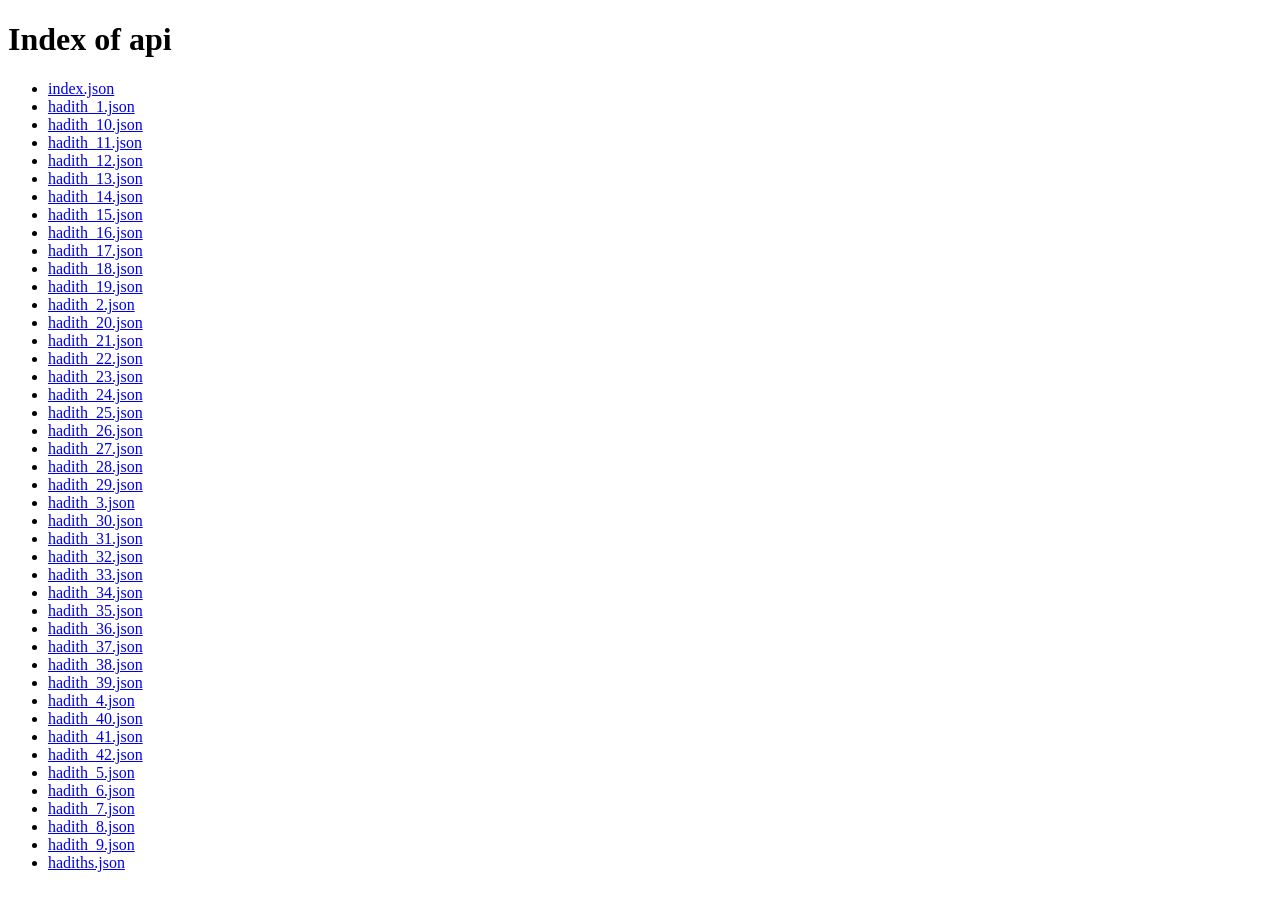
<file: api/index.html>
<!DOCTYPE html>
<html>
<head>
    <title>Index of api</title>
</head>
<body>
    <h1>Index of api</h1>
    <ul>
        <li><a href="index.json">index.json</a></li>
        <li><a href="hadith_1.json">hadith_1.json</a></li><li><a href="hadith_10.json">hadith_10.json</a></li><li><a href="hadith_11.json">hadith_11.json</a></li><li><a href="hadith_12.json">hadith_12.json</a></li><li><a href="hadith_13.json">hadith_13.json</a></li><li><a href="hadith_14.json">hadith_14.json</a></li><li><a href="hadith_15.json">hadith_15.json</a></li><li><a href="hadith_16.json">hadith_16.json</a></li><li><a href="hadith_17.json">hadith_17.json</a></li><li><a href="hadith_18.json">hadith_18.json</a></li><li><a href="hadith_19.json">hadith_19.json</a></li><li><a href="hadith_2.json">hadith_2.json</a></li><li><a href="hadith_20.json">hadith_20.json</a></li><li><a href="hadith_21.json">hadith_21.json</a></li><li><a href="hadith_22.json">hadith_22.json</a></li><li><a href="hadith_23.json">hadith_23.json</a></li><li><a href="hadith_24.json">hadith_24.json</a></li><li><a href="hadith_25.json">hadith_25.json</a></li><li><a href="hadith_26.json">hadith_26.json</a></li><li><a href="hadith_27.json">hadith_27.json</a></li><li><a href="hadith_28.json">hadith_28.json</a></li><li><a href="hadith_29.json">hadith_29.json</a></li><li><a href="hadith_3.json">hadith_3.json</a></li><li><a href="hadith_30.json">hadith_30.json</a></li><li><a href="hadith_31.json">hadith_31.json</a></li><li><a href="hadith_32.json">hadith_32.json</a></li><li><a href="hadith_33.json">hadith_33.json</a></li><li><a href="hadith_34.json">hadith_34.json</a></li><li><a href="hadith_35.json">hadith_35.json</a></li><li><a href="hadith_36.json">hadith_36.json</a></li><li><a href="hadith_37.json">hadith_37.json</a></li><li><a href="hadith_38.json">hadith_38.json</a></li><li><a href="hadith_39.json">hadith_39.json</a></li><li><a href="hadith_4.json">hadith_4.json</a></li><li><a href="hadith_40.json">hadith_40.json</a></li><li><a href="hadith_41.json">hadith_41.json</a></li><li><a href="hadith_42.json">hadith_42.json</a></li><li><a href="hadith_5.json">hadith_5.json</a></li><li><a href="hadith_6.json">hadith_6.json</a></li><li><a href="hadith_7.json">hadith_7.json</a></li><li><a href="hadith_8.json">hadith_8.json</a></li><li><a href="hadith_9.json">hadith_9.json</a></li><li><a href="hadiths.json">hadiths.json</a></li>
    </ul>
</body>
</html>
</file>
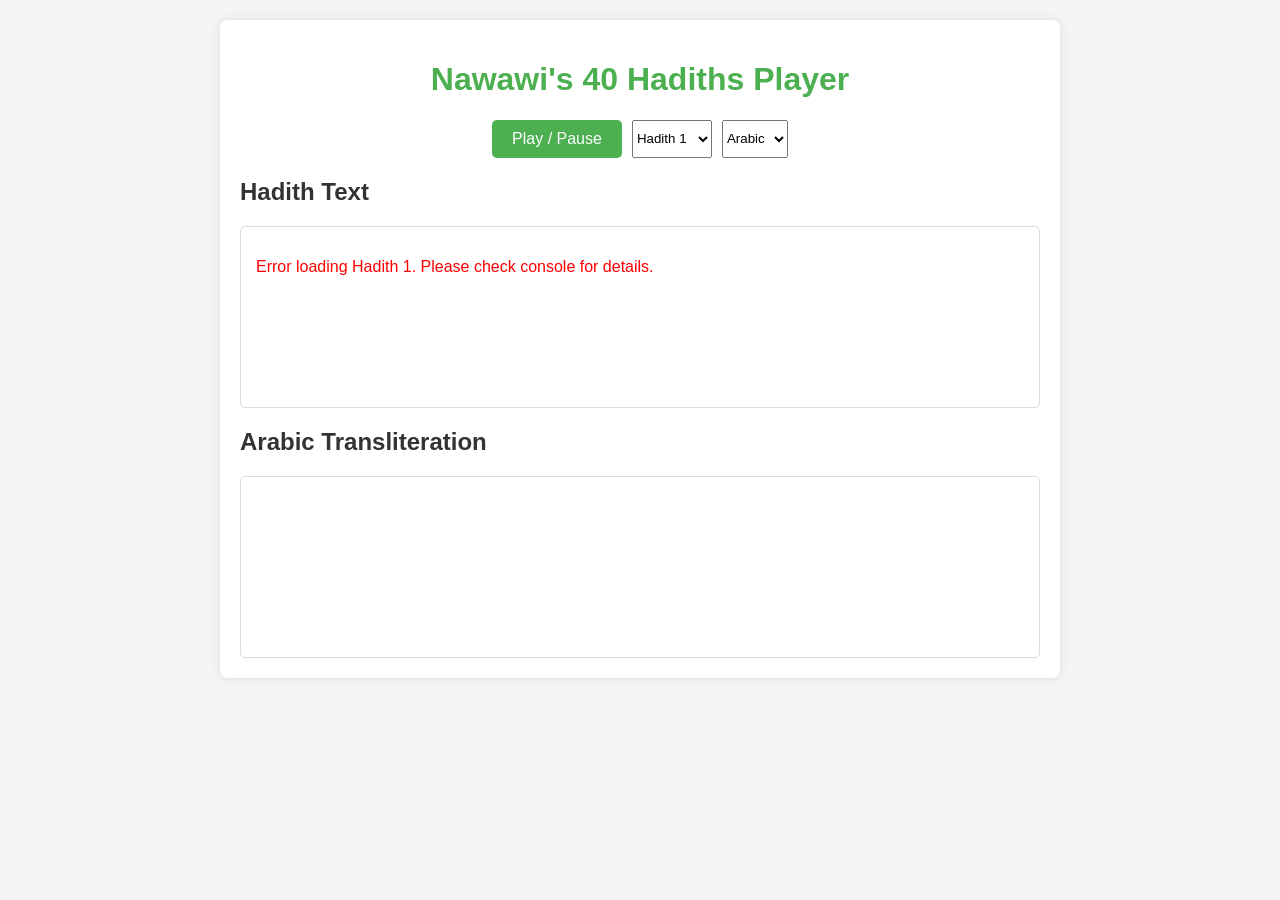
<file: frontend/index.html>
<!DOCTYPE html>
<html lang="en">
<head>
    <meta charset="UTF-8">
    <meta name="viewport" content="width=device-width, initial-scale=1.0">
    <title>Nawawi's 40 Hadiths Player</title>
    <link rel="stylesheet" href="assets/hadith-player-enhanced.css">
    <link rel="stylesheet" href="assets/hadith-player-transliteration.css">
    <style>
        body {
            font-family: Arial, sans-serif;
            margin: 20px;
            background-color: #f4f4f4;
            color: #333;
        }
        .player-container {
            max-width: 800px;
            margin: 0 auto;
            background-color: #fff;
            padding: 20px;
            border-radius: 8px;
            box-shadow: 0 0 10px rgba(0, 0, 0, 0.1);
        }
        h1 {
            text-align: center;
            color: #4caf50;
        }
        .controls {
            display: flex;
            justify-content: center;
            gap: 10px;
            margin-bottom: 20px;
        }
        .controls button {
            padding: 10px 20px;
            font-size: 16px;
            cursor: pointer;
            background-color: #4caf50;
            color: white;
            border: none;
            border-radius: 5px;
            transition: background-color 0.3s ease;
        }
        .controls button:hover {
            background-color: #45a049;
        }
        #hadith-text-container {
            margin-bottom: 20px;
            border: 1px solid #ddd;
            padding: 15px;
            border-radius: 5px;
            min-height: 150px;
            overflow-y: auto;
        }
        #transliteration-container {
            margin-top: 20px;
            border: 1px solid #ddd;
            padding: 15px;
            border-radius: 5px;
            min-height: 150px;
            overflow-y: auto;
        }
        .hadith-word {
            cursor: pointer;
        }
    </style>
</head>
<body>
    <div class="player-container">
        <h1>Nawawi's 40 Hadiths Player</h1>

        <div class="controls">
            <button id="playPauseBtn">Play / Pause</button>
            <select id="hadithSelector">
                <!-- Options will be populated by JavaScript -->
            </select>
            <select id="languageSelector">
                <option value="ar">Arabic</option>
                <option value="en">English</option>
            </select>
        </div>

        <h2>Hadith Text</h2>
        <div id="hadith-text-container"></div>

        <h2>Arabic Transliteration</h2>
        <div id="transliteration-container"></div>
    </div>

    <script src="assets/hadith-player-enhanced.js"></script>
    <script src="assets/hadith-player-transliteration.js"></script>
    <script>
        document.addEventListener("DOMContentLoaded", () => {
            const hadithTextContainer = document.getElementById("hadith-text-container");
            const transliterationContainer = document.getElementById("transliteration-container");
            const playPauseBtn = document.getElementById("playPauseBtn");
            const hadithSelector = document.getElementById("hadithSelector");
            const languageSelector = document.getElementById("languageSelector");

            const player = new HadithPlayerWithTransliteration(
                "hadith-text-container", 
                "transliteration-container", 
                { 
                    language: "ar", 
                    apiBaseUrl: "/"
                }
            );

            // Populate Hadith Selector
            for (let i = 1; i <= 42; i++) {
                const option = document.createElement("option");
                option.value = i;
                option.textContent = `Hadith ${i}`;
                hadithSelector.appendChild(option);
            }

            let currentHadithNumber = 1;
            let currentLanguage = "ar";

            const loadSelectedHadith = async () => {
                try {
                    await player.loadHadith(currentHadithNumber, currentLanguage);
                    console.log(`Loaded Hadith ${currentHadithNumber} in ${currentLanguage}`);
                    playPauseBtn.textContent = "Play";
                } catch (error) {
                    console.error("Error loading hadith:", error);
                    hadithTextContainer.innerHTML = `<p style="color: red;">Error loading Hadith ${currentHadithNumber}. Please check console for details.</p>`;
                    transliterationContainer.innerHTML = "";
                }
            };

            hadithSelector.addEventListener("change", (event) => {
                currentHadithNumber = parseInt(event.target.value);
                loadSelectedHadith();
            });

            languageSelector.addEventListener("change", (event) => {
                currentLanguage = event.target.value;
                loadSelectedHadith();
            });

            playPauseBtn.addEventListener("click", () => {
                if (player.isPlaying) {
                    player.pause();
                    playPauseBtn.textContent = "Play";
                } else {
                    player.play();
                    playPauseBtn.textContent = "Pause";
                }
            });

            // Initial load
            loadSelectedHadith();
        });
    </script>
</body>
</html>
</file>
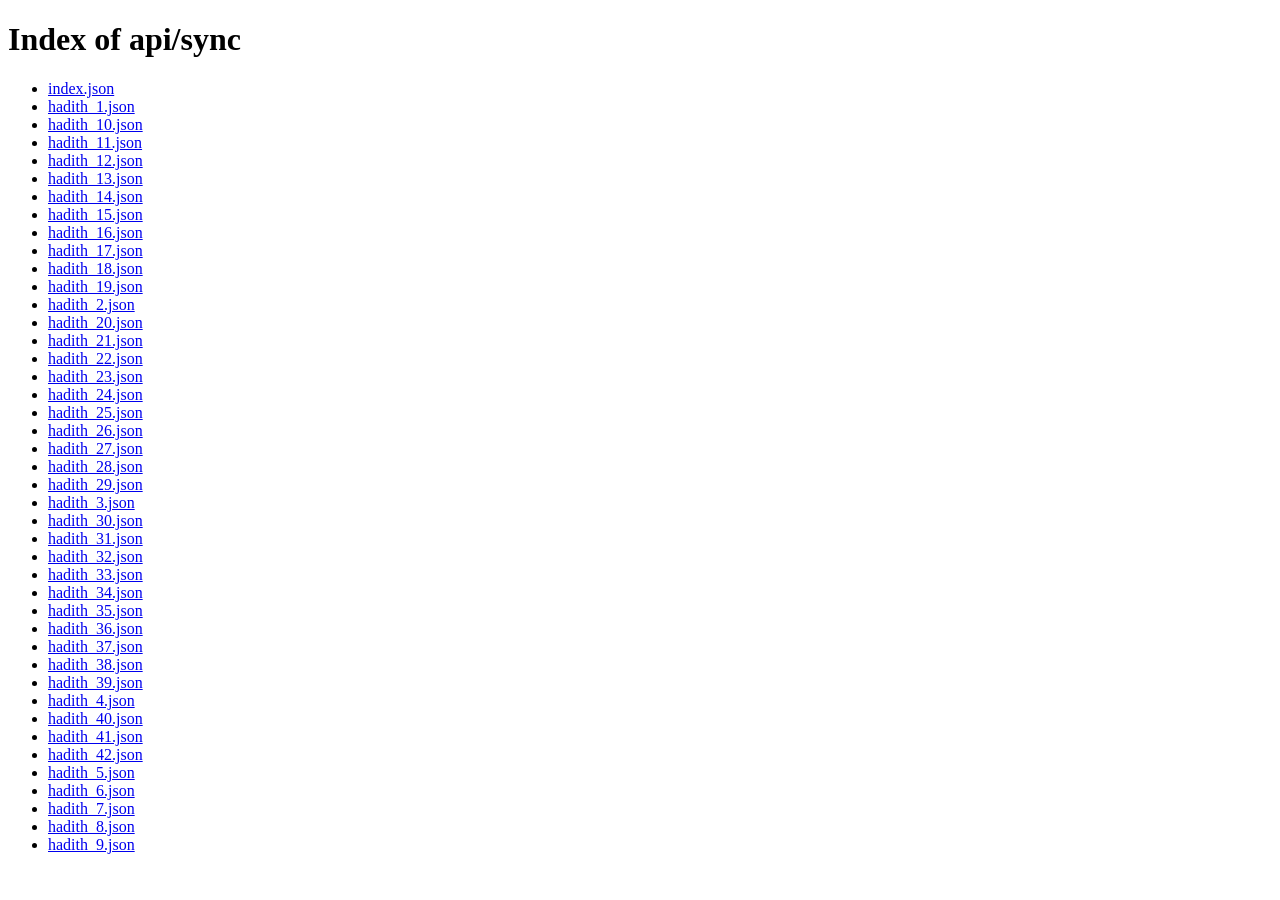
<file: api/sync/index.html>
<!DOCTYPE html>
<html>
<head>
    <title>Index of api/sync</title>
</head>
<body>
    <h1>Index of api/sync</h1>
    <ul>
        <li><a href="index.json">index.json</a></li>
        <li><a href="hadith_1.json">hadith_1.json</a></li><li><a href="hadith_10.json">hadith_10.json</a></li><li><a href="hadith_11.json">hadith_11.json</a></li><li><a href="hadith_12.json">hadith_12.json</a></li><li><a href="hadith_13.json">hadith_13.json</a></li><li><a href="hadith_14.json">hadith_14.json</a></li><li><a href="hadith_15.json">hadith_15.json</a></li><li><a href="hadith_16.json">hadith_16.json</a></li><li><a href="hadith_17.json">hadith_17.json</a></li><li><a href="hadith_18.json">hadith_18.json</a></li><li><a href="hadith_19.json">hadith_19.json</a></li><li><a href="hadith_2.json">hadith_2.json</a></li><li><a href="hadith_20.json">hadith_20.json</a></li><li><a href="hadith_21.json">hadith_21.json</a></li><li><a href="hadith_22.json">hadith_22.json</a></li><li><a href="hadith_23.json">hadith_23.json</a></li><li><a href="hadith_24.json">hadith_24.json</a></li><li><a href="hadith_25.json">hadith_25.json</a></li><li><a href="hadith_26.json">hadith_26.json</a></li><li><a href="hadith_27.json">hadith_27.json</a></li><li><a href="hadith_28.json">hadith_28.json</a></li><li><a href="hadith_29.json">hadith_29.json</a></li><li><a href="hadith_3.json">hadith_3.json</a></li><li><a href="hadith_30.json">hadith_30.json</a></li><li><a href="hadith_31.json">hadith_31.json</a></li><li><a href="hadith_32.json">hadith_32.json</a></li><li><a href="hadith_33.json">hadith_33.json</a></li><li><a href="hadith_34.json">hadith_34.json</a></li><li><a href="hadith_35.json">hadith_35.json</a></li><li><a href="hadith_36.json">hadith_36.json</a></li><li><a href="hadith_37.json">hadith_37.json</a></li><li><a href="hadith_38.json">hadith_38.json</a></li><li><a href="hadith_39.json">hadith_39.json</a></li><li><a href="hadith_4.json">hadith_4.json</a></li><li><a href="hadith_40.json">hadith_40.json</a></li><li><a href="hadith_41.json">hadith_41.json</a></li><li><a href="hadith_42.json">hadith_42.json</a></li><li><a href="hadith_5.json">hadith_5.json</a></li><li><a href="hadith_6.json">hadith_6.json</a></li><li><a href="hadith_7.json">hadith_7.json</a></li><li><a href="hadith_8.json">hadith_8.json</a></li><li><a href="hadith_9.json">hadith_9.json</a></li>
    </ul>
</body>
</html>
</file>
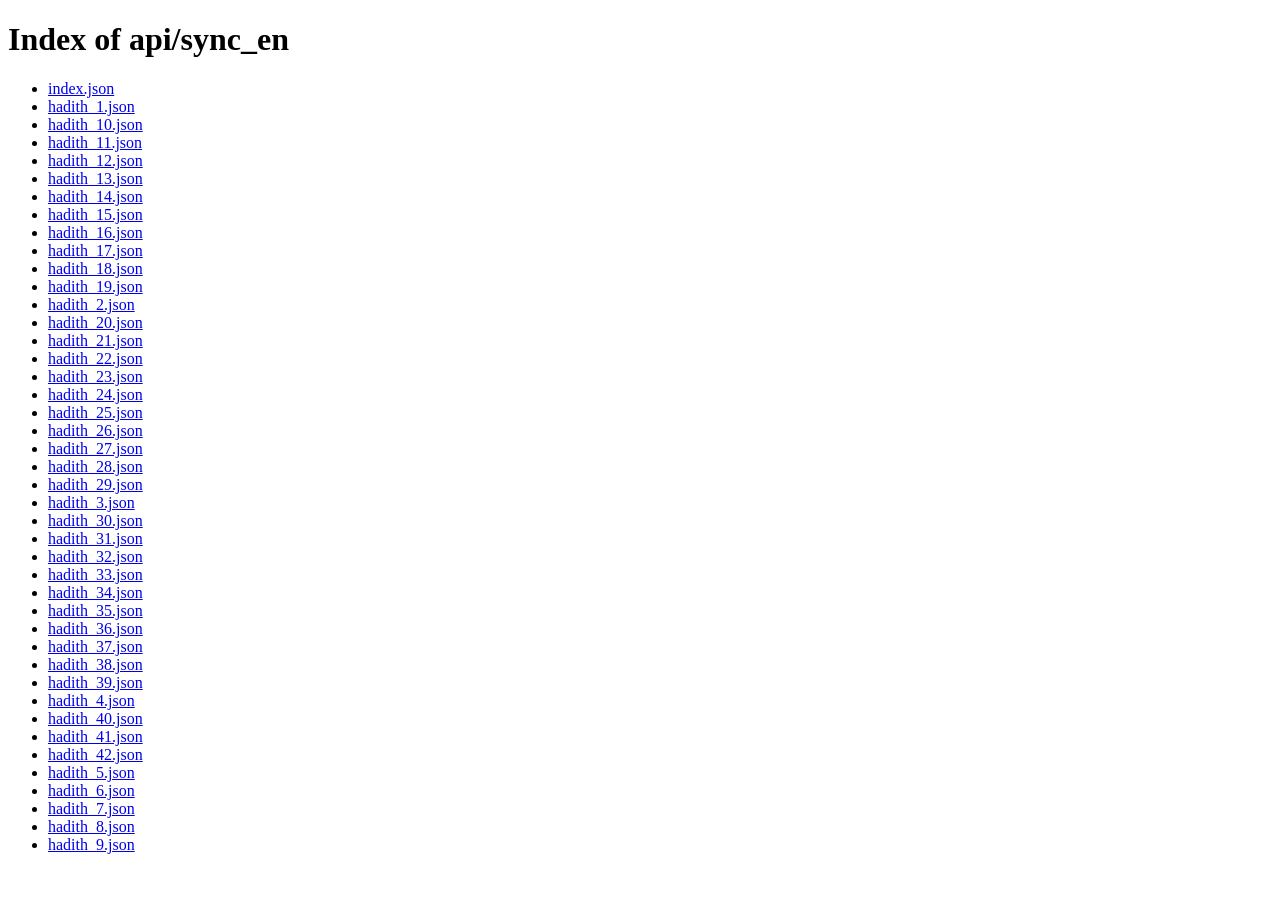
<file: api/sync_en/index.html>
<!DOCTYPE html>
<html>
<head>
    <title>Index of api/sync_en</title>
</head>
<body>
    <h1>Index of api/sync_en</h1>
    <ul>
        <li><a href="index.json">index.json</a></li>
        <li><a href="hadith_1.json">hadith_1.json</a></li><li><a href="hadith_10.json">hadith_10.json</a></li><li><a href="hadith_11.json">hadith_11.json</a></li><li><a href="hadith_12.json">hadith_12.json</a></li><li><a href="hadith_13.json">hadith_13.json</a></li><li><a href="hadith_14.json">hadith_14.json</a></li><li><a href="hadith_15.json">hadith_15.json</a></li><li><a href="hadith_16.json">hadith_16.json</a></li><li><a href="hadith_17.json">hadith_17.json</a></li><li><a href="hadith_18.json">hadith_18.json</a></li><li><a href="hadith_19.json">hadith_19.json</a></li><li><a href="hadith_2.json">hadith_2.json</a></li><li><a href="hadith_20.json">hadith_20.json</a></li><li><a href="hadith_21.json">hadith_21.json</a></li><li><a href="hadith_22.json">hadith_22.json</a></li><li><a href="hadith_23.json">hadith_23.json</a></li><li><a href="hadith_24.json">hadith_24.json</a></li><li><a href="hadith_25.json">hadith_25.json</a></li><li><a href="hadith_26.json">hadith_26.json</a></li><li><a href="hadith_27.json">hadith_27.json</a></li><li><a href="hadith_28.json">hadith_28.json</a></li><li><a href="hadith_29.json">hadith_29.json</a></li><li><a href="hadith_3.json">hadith_3.json</a></li><li><a href="hadith_30.json">hadith_30.json</a></li><li><a href="hadith_31.json">hadith_31.json</a></li><li><a href="hadith_32.json">hadith_32.json</a></li><li><a href="hadith_33.json">hadith_33.json</a></li><li><a href="hadith_34.json">hadith_34.json</a></li><li><a href="hadith_35.json">hadith_35.json</a></li><li><a href="hadith_36.json">hadith_36.json</a></li><li><a href="hadith_37.json">hadith_37.json</a></li><li><a href="hadith_38.json">hadith_38.json</a></li><li><a href="hadith_39.json">hadith_39.json</a></li><li><a href="hadith_4.json">hadith_4.json</a></li><li><a href="hadith_40.json">hadith_40.json</a></li><li><a href="hadith_41.json">hadith_41.json</a></li><li><a href="hadith_42.json">hadith_42.json</a></li><li><a href="hadith_5.json">hadith_5.json</a></li><li><a href="hadith_6.json">hadith_6.json</a></li><li><a href="hadith_7.json">hadith_7.json</a></li><li><a href="hadith_8.json">hadith_8.json</a></li><li><a href="hadith_9.json">hadith_9.json</a></li>
    </ul>
</body>
</html>
</file>
<file: frontend/assets/hadith-player-enhanced.css>
/**
 * Nawawi's 40 Hadiths - Enhanced Word-by-Word Highlighting CSS
 * Supports both Arabic (RTL) and English (LTR) layouts with advanced features.
 */

/* ============================================
   Container Styles
   ============================================ */

.hadith-text-container {
    line-height: 2.5;
    font-size: 1.4rem;
    padding: 25px;
    background: linear-gradient(135deg, #ffffff 0%, #f8f9fa 100%);
    border: 2px solid #e0e0e0;
    border-radius: 12px;
    max-height: 500px;
    overflow-y: auto;
    box-shadow: 0 4px 12px rgba(0, 0, 0, 0.08);
    transition: all 0.3s ease;
    position: relative;
}

.hadith-text-container:hover {
    box-shadow: 0 6px 16px rgba(0, 0, 0, 0.12);
    border-color: #4caf50;
}

/* RTL support for Arabic text */
.hadith-text-container.rtl {
    direction: rtl;
    font-family: 'Amiri', 'Traditional Arabic', 'Arabic Typesetting', serif;
    font-size: 1.8rem;
    text-align: right;
}

/* LTR support for English text */
.hadith-text-container.ltr {
    direction: ltr;
    font-family: 'Segoe UI', 'Helvetica Neue', Tahoma, Geneva, Verdana, sans-serif;
    text-align: left;
}

/* ============================================
   Word Styles
   ============================================ */

.hadith-word {
    display: inline-block;
    padding: 4px 6px;
    cursor: pointer;
    transition: all 0.15s ease-in-out;
    border-radius: 6px;
    color: #444;
    margin: 0 2px;
    position: relative;
    user-select: none;
}

.hadith-word:hover {
    background-color: #f0f0f0;
    color: #000;
    transform: translateY(-1px);
    box-shadow: 0 2px 4px rgba(0, 0, 0, 0.1);
}

/* Style for the currently spoken word */
.hadith-word.highlighted {
    background: linear-gradient(135deg, #4caf50 0%, #45a049 100%);
    color: #ffffff;
    font-weight: bold;
    transform: scale(1.1) translateY(-2px);
    box-shadow: 0 6px 12px rgba(76, 175, 80, 0.4);
    z-index: 10;
    animation: pulse-highlight 0.3s ease-out;
}

/* Search highlight style */
.hadith-word.search-highlight {
    background-color: #fff3cd;
    color: #856404;
    border: 1px solid #ffc107;
    font-weight: 500;
}

.hadith-word.search-highlight.highlighted {
    background: linear-gradient(135deg, #4caf50 0%, #45a049 100%);
    color: #ffffff;
    border: none;
}

/* ============================================
   Animations
   ============================================ */

@keyframes pulse-highlight {
    0% {
        transform: scale(1) translateY(0);
        opacity: 0.8;
    }
    50% {
        transform: scale(1.15) translateY(-3px);
    }
    100% {
        transform: scale(1.1) translateY(-2px);
        opacity: 1;
    }
}

@keyframes fade-in {
    from {
        opacity: 0;
        transform: translateY(10px);
    }
    to {
        opacity: 1;
        transform: translateY(0);
    }
}

/* ============================================
   Tooltip Styles
   ============================================ */

.hadith-word-tooltip {
    position: fixed;
    background: rgba(0, 0, 0, 0.9);
    color: white;
    padding: 8px 12px;
    border-radius: 6px;
    font-size: 0.85rem;
    z-index: 1000;
    pointer-events: none;
    transform: translate(-50%, -100%);
    white-space: nowrap;
    animation: fade-in 0.2s ease-out;
    box-shadow: 0 4px 8px rgba(0, 0, 0, 0.2);
}

.tooltip-content {
    display: flex;
    flex-direction: column;
    gap: 4px;
}

.tooltip-word {
    font-weight: bold;
    font-size: 0.95rem;
}

.tooltip-time {
    font-size: 0.8rem;
    opacity: 0.9;
    font-family: 'Courier New', monospace;
}

.tooltip-index {
    font-size: 0.75rem;
    opacity: 0.8;
}

/* ============================================
   Scrollbar Styles
   ============================================ */

.hadith-text-container::-webkit-scrollbar {
    width: 10px;
}

.hadith-text-container::-webkit-scrollbar-track {
    background: #f1f1f1;
    border-radius: 10px;
}

.hadith-text-container::-webkit-scrollbar-thumb {
    background: linear-gradient(180deg, #ccc 0%, #999 100%);
    border-radius: 10px;
    transition: background 0.3s ease;
}

.hadith-text-container::-webkit-scrollbar-thumb:hover {
    background: linear-gradient(180deg, #999 0%, #666 100%);
}

/* Firefox scrollbar */
.hadith-text-container {
    scrollbar-color: #999 #f1f1f1;
    scrollbar-width: thin;
}

/* ============================================
   Player Controls
   ============================================ */

.hadith-player-controls {
    display: flex;
    gap: 12px;
    margin-top: 16px;
    flex-wrap: wrap;
    align-items: center;
}

.player-button {
    padding: 8px 16px;
    background-color: #4caf50;
    color: white;
    border: none;
    border-radius: 6px;
    cursor: pointer;
    font-size: 0.95rem;
    font-weight: 500;
    transition: all 0.3s ease;
    display: flex;
    align-items: center;
    gap: 6px;
}

.player-button:hover {
    background-color: #45a049;
    transform: translateY(-2px);
    box-shadow: 0 4px 8px rgba(76, 175, 80, 0.3);
}

.player-button:active {
    transform: translateY(0);
}

.player-button.secondary {
    background-color: #2196F3;
}

.player-button.secondary:hover {
    background-color: #0b7dda;
}

/* ============================================
   Statistics Display
   ============================================ */

.hadith-stats {
    display: grid;
    grid-template-columns: repeat(auto-fit, minmax(150px, 1fr));
    gap: 12px;
    margin-top: 16px;
    padding: 12px;
    background-color: #f5f5f5;
    border-radius: 8px;
}

.stat-item {
    display: flex;
    flex-direction: column;
    gap: 4px;
}

.stat-label {
    font-size: 0.85rem;
    color: #666;
    font-weight: 500;
    text-transform: uppercase;
    letter-spacing: 0.5px;
}

.stat-value {
    font-size: 1.4rem;
    font-weight: bold;
    color: #4caf50;
}

/* ============================================
   Search Box
   ============================================ */

.hadith-search-box {
    display: flex;
    gap: 8px;
    margin-bottom: 12px;
}

.search-input {
    flex: 1;
    padding: 8px 12px;
    border: 2px solid #e0e0e0;
    border-radius: 6px;
    font-size: 0.95rem;
    transition: all 0.3s ease;
}

.search-input:focus {
    outline: none;
    border-color: #4caf50;
    box-shadow: 0 0 8px rgba(76, 175, 80, 0.2);
}

.search-button {
    padding: 8px 16px;
    background-color: #2196F3;
    color: white;
    border: none;
    border-radius: 6px;
    cursor: pointer;
    font-weight: 500;
    transition: all 0.3s ease;
}

.search-button:hover {
    background-color: #0b7dda;
    transform: translateY(-2px);
}

/* ============================================
   Progress Bar
   ============================================ */

.hadith-progress-bar {
    width: 100%;
    height: 6px;
    background-color: #e0e0e0;
    border-radius: 3px;
    overflow: hidden;
    margin-top: 12px;
    cursor: pointer;
}

.progress-fill {
    height: 100%;
    background: linear-gradient(90deg, #4caf50 0%, #45a049 100%);
    width: 0%;
    transition: width 0.1s linear;
    border-radius: 3px;
}

/* ============================================
   Responsive Design
   ============================================ */

@media (max-width: 768px) {
    .hadith-text-container {
        font-size: 1.1rem;
        padding: 15px;
        max-height: 400px;
    }
    
    .hadith-text-container.rtl {
        font-size: 1.5rem;
    }
    
    .hadith-word {
        padding: 3px 4px;
        margin: 0 1px;
    }
    
    .hadith-word.highlighted {
        transform: scale(1.08) translateY(-1px);
    }
    
    .hadith-player-controls {
        gap: 8px;
    }
    
    .player-button {
        padding: 6px 12px;
        font-size: 0.85rem;
    }
    
    .hadith-stats {
        grid-template-columns: repeat(2, 1fr);
        gap: 8px;
        padding: 8px;
    }
    
    .stat-value {
        font-size: 1.2rem;
    }
}

@media (max-width: 480px) {
    .hadith-text-container {
        font-size: 0.95rem;
        padding: 10px;
        max-height: 300px;
        line-height: 2;
    }
    
    .hadith-text-container.rtl {
        font-size: 1.3rem;
    }
    
    .hadith-word {
        padding: 2px 3px;
        margin: 0;
    }
    
    .hadith-word-tooltip {
        font-size: 0.75rem;
        padding: 6px 10px;
    }
    
    .hadith-player-controls {
        flex-direction: column;
    }
    
    .player-button {
        width: 100%;
        justify-content: center;
    }
    
    .hadith-stats {
        grid-template-columns: 1fr;
        gap: 6px;
    }
}

/* ============================================
   Dark Mode Support
   ============================================ */

@media (prefers-color-scheme: dark) {
    .hadith-text-container {
        background: linear-gradient(135deg, #2a2a2a 0%, #1f1f1f 100%);
        border-color: #444;
        color: #e0e0e0;
    }
    
    .hadith-word {
        color: #b0b0b0;
    }
    
    .hadith-word:hover {
        background-color: #404040;
        color: #ffffff;
    }
    
    .hadith-stats {
        background-color: #333;
        color: #e0e0e0;
    }
    
    .stat-label {
        color: #999;
    }
    
    .search-input {
        background-color: #333;
        border-color: #555;
        color: #e0e0e0;
    }
    
    .search-input:focus {
        border-color: #4caf50;
    }
    
    .hadith-progress-bar {
        background-color: #404040;
    }
}

/* ============================================
   Accessibility
   ============================================ */

.hadith-word:focus {
    outline: 2px solid #4caf50;
    outline-offset: 2px;
}

.player-button:focus {
    outline: 2px solid #333;
    outline-offset: 2px;
}

/* Reduce motion for users who prefer it */
@media (prefers-reduced-motion: reduce) {
    .hadith-word,
    .hadith-word.highlighted,
    .player-button,
    .hadith-word-tooltip {
        transition: none;
        animation: none;
    }
}
</file>
<file: frontend/assets/hadith-player-transliteration.css>
/**
 * Nawawi's 40 Hadiths - Transliteration Player Styles
 * Responsive CSS for real-time word-by-word highlighting with transliteration
 */

/* Transliteration Container */
.hadith-transliteration-container {
    font-family: 'Segoe UI', Tahoma, Geneva, Verdana, sans-serif;
    line-height: 1.8;
    padding: 20px;
    background: #f9f9f9;
    border-radius: 8px;
    box-shadow: 0 2px 8px rgba(0, 0, 0, 0.1);
    max-height: 500px;
    overflow-y: auto;
    margin-top: 20px;
}

.hadith-transliteration-container.rtl {
    direction: rtl;
    text-align: right;
    font-family: 'Amiri', 'Traditional Arabic', 'Arial Unicode MS', serif;
}

.hadith-transliteration-container.ltr {
    direction: ltr;
    text-align: left;
}

/* Transliteration Header */
.transliteration-header {
    margin-bottom: 20px;
    border-bottom: 2px solid #4caf50;
    padding-bottom: 10px;
}

.transliteration-header h3 {
    margin: 0 0 5px 0;
    color: #333;
    font-size: 1.3rem;
    font-weight: 600;
}

.transliteration-meta {
    margin: 0;
    color: #666;
    font-size: 0.9rem;
    font-style: italic;
}

/* Transliteration Text Display */
.transliteration-text {
    background: white;
    padding: 15px;
    border-radius: 6px;
    margin-bottom: 15px;
    border-left: 4px solid #4caf50;
    line-height: 1.9;
    color: #333;
    font-size: 1rem;
    word-wrap: break-word;
}

/* Word-by-Word Transliteration */
.transliteration-words {
    display: flex;
    flex-wrap: wrap;
    gap: 8px;
    padding: 15px;
    background: white;
    border-radius: 6px;
    align-content: flex-start;
}

.transliteration-word {
    display: inline-block;
    padding: 6px 10px;
    background: #f0f0f0;
    border-radius: 4px;
    cursor: pointer;
    transition: all 0.2s ease;
    font-size: 0.95rem;
    user-select: none;
    border: 1px solid transparent;
}

.transliteration-word:hover {
    background: #e0e0e0;
    border-color: #4caf50;
    transform: translateY(-2px);
    box-shadow: 0 2px 6px rgba(76, 175, 80, 0.2);
}

/* Highlighted Word */
.transliteration-word.highlighted {
    background: linear-gradient(135deg, #4caf50 0%, #45a049 100%);
    color: white;
    font-weight: 600;
    box-shadow: 0 4px 12px rgba(76, 175, 80, 0.4);
    transform: scale(1.1);
    animation: pulse-highlight 0.4s ease-in-out;
}

/* Search Highlight */
.transliteration-word.search-highlight {
    background: #fff3cd;
    border-color: #ffc107;
    color: #333;
}

/* Animation for highlighted word */
@keyframes pulse-highlight {
    0% {
        transform: scale(1);
        box-shadow: 0 2px 6px rgba(76, 175, 80, 0.2);
    }
    50% {
        transform: scale(1.15);
        box-shadow: 0 6px 16px rgba(76, 175, 80, 0.5);
    }
    100% {
        transform: scale(1.1);
        box-shadow: 0 4px 12px rgba(76, 175, 80, 0.4);
    }
}

/* Custom Scrollbar */
.hadith-transliteration-container::-webkit-scrollbar {
    width: 8px;
}

.hadith-transliteration-container::-webkit-scrollbar-track {
    background: #f1f1f1;
    border-radius: 4px;
}

.hadith-transliteration-container::-webkit-scrollbar-thumb {
    background: #4caf50;
    border-radius: 4px;
}

.hadith-transliteration-container::-webkit-scrollbar-thumb:hover {
    background: #45a049;
}

/* Dark Mode Support */
@media (prefers-color-scheme: dark) {
    .hadith-transliteration-container {
        background: #2a2a2a;
        color: #e0e0e0;
    }
    
    .transliteration-header h3 {
        color: #e0e0e0;
    }
    
    .transliteration-meta {
        color: #b0b0b0;
    }
    
    .transliteration-text {
        background: #333;
        color: #e0e0e0;
        border-left-color: #66bb6a;
    }
    
    .transliteration-words {
        background: #333;
    }
    
    .transliteration-word {
        background: #444;
        color: #e0e0e0;
    }
    
    .transliteration-word:hover {
        background: #555;
        border-color: #66bb6a;
    }
    
    .transliteration-word.search-highlight {
        background: #664d00;
        color: #ffe082;
    }
}

/* Reduced Motion Support */
@media (prefers-reduced-motion: reduce) {
    .transliteration-word,
    .transliteration-word.highlighted {
        animation: none;
        transition: none;
    }
}

/* Tablet Responsive (768px and below) */
@media (max-width: 768px) {
    .hadith-transliteration-container {
        padding: 15px;
        max-height: 400px;
    }
    
    .transliteration-text {
        font-size: 0.95rem;
        padding: 12px;
    }
    
    .transliteration-words {
        gap: 6px;
        padding: 12px;
    }
    
    .transliteration-word {
        padding: 5px 8px;
        font-size: 0.9rem;
    }
    
    .transliteration-header h3 {
        font-size: 1.1rem;
    }
}

/* Mobile Responsive (480px and below) */
@media (max-width: 480px) {
    .hadith-transliteration-container {
        padding: 12px;
        max-height: 350px;
        margin-top: 15px;
    }
    
    .transliteration-header {
        margin-bottom: 15px;
    }
    
    .transliteration-header h3 {
        font-size: 1rem;
        margin-bottom: 3px;
    }
    
    .transliteration-meta {
        font-size: 0.85rem;
    }
    
    .transliteration-text {
        font-size: 0.9rem;
        padding: 10px;
        margin-bottom: 12px;
        line-height: 1.7;
    }
    
    .transliteration-words {
        gap: 4px;
        padding: 10px;
    }
    
    .transliteration-word {
        padding: 4px 6px;
        font-size: 0.85rem;
    }
    
    .transliteration-word.highlighted {
        transform: scale(1.05);
    }
}

/* Accessibility - Focus States */
.transliteration-word:focus {
    outline: 2px solid #4caf50;
    outline-offset: 2px;
}

.transliteration-word:focus-visible {
    outline: 2px solid #4caf50;
    outline-offset: 2px;
}
</file>
